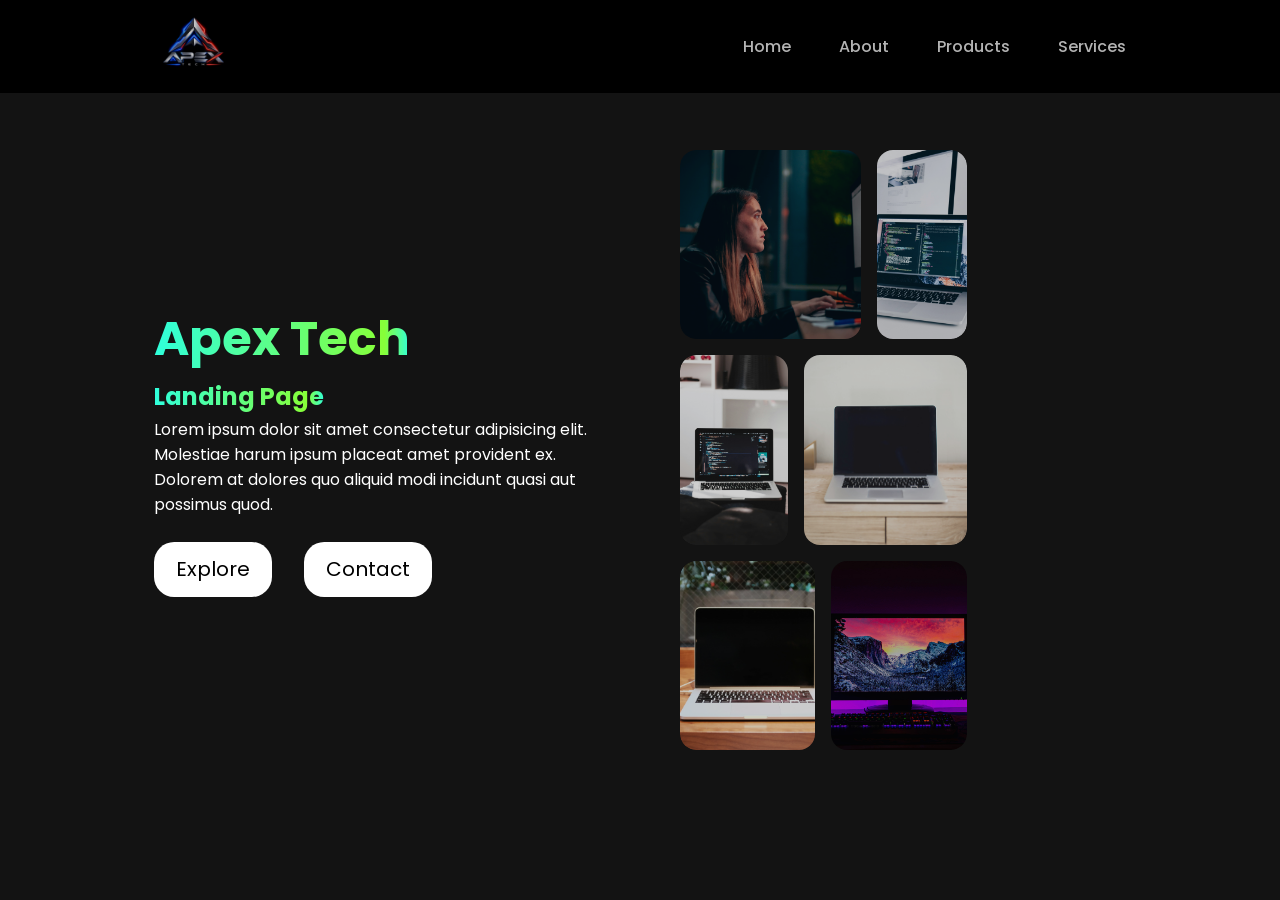
<file: apex-tech-website/index.html>
<!DOCTYPE html>
<html lang="en">
<head>
    <meta charset="UTF-8">
    <meta name="viewport" content="width=device-width, initial-scale=1.0">
    <title>Landing Page</title>
    <link rel="stylesheet" href="style.css">
</head>
<body class="site-body">
    <header class="site-header">
        <a href="#" class="logo" tabindex="0"><img src="./images/logo2.png" width="100px" alt=""></a>
        <button class="site-nav-toggle" aria-label="Open Navigation" aria-expanded="false">&#9776</button>
        
            <ul class="nav-list" role="navigation">
                <li><a href="#">Home</a></li>
                <li><a href="#">About</a></li>
                <li><a href="#">Products</a></li>
                <li><a href="#">Services</a></li>
            </ul>
       
    </header>
    <main class="site-main">
        <section class="info-box">
            <h1><span class="gradient-txt">Apex Tech</span></h1>
            <h2><span class="gradient-txt">Landing Page</span></h2>
            <p>Lorem ipsum dolor sit amet consectetur adipisicing elit. Molestiae harum ipsum placeat amet provident ex. Dolorem at dolores quo aliquid modi incidunt quasi aut possimus quod.</p>
            <div class="btn-box">
                <button class="btn">Explore</button>
                <button class="btn">Contact</button>
            </div>
        </section>
        <section class="bento-grid">
            <section class="col-left">
                <div class="box" >
                    <div class="inner-box" tabindex="0" >
                        <img src="./images/img5.1.jpg"  alt="">
                    </div>
                    <div class="inner-box" tabindex="0">
                        <img src="./images/img2.jpg" alt="">
                    </div>
                </div>
                <div class="box" >
                    <div class="inner-box" tabindex="0">
                        <img src="./images/img4.jpg" alt="">
                    </div>
                    <div class="inner-box" tabindex="0">
                        <img src="./images/img5.jpg" alt="">
                    </div>
                </div>
                <div class="box" >
                    <div class="inner-box" tabindex="0">
                        <img src="./images/img6.jpg" alt="">
                    </div>
                    <div class="inner-box" tabindex="0">
                        <img src="./images/img1.jpg" alt="">
                    </div>
                </div>
              
            </section>
            <section class="col-right">
                <div class="box">
                    <video src="./images/video1.mp4" tabindex="0" autoplay loop muted >
                </div>
                <div class="box" >
                    <video src="./images/video2.mp4" tabindex="0" autoplay loop muted >
                </div>
            </section>
        </section>
    </main>
</body>
</html>
</file>
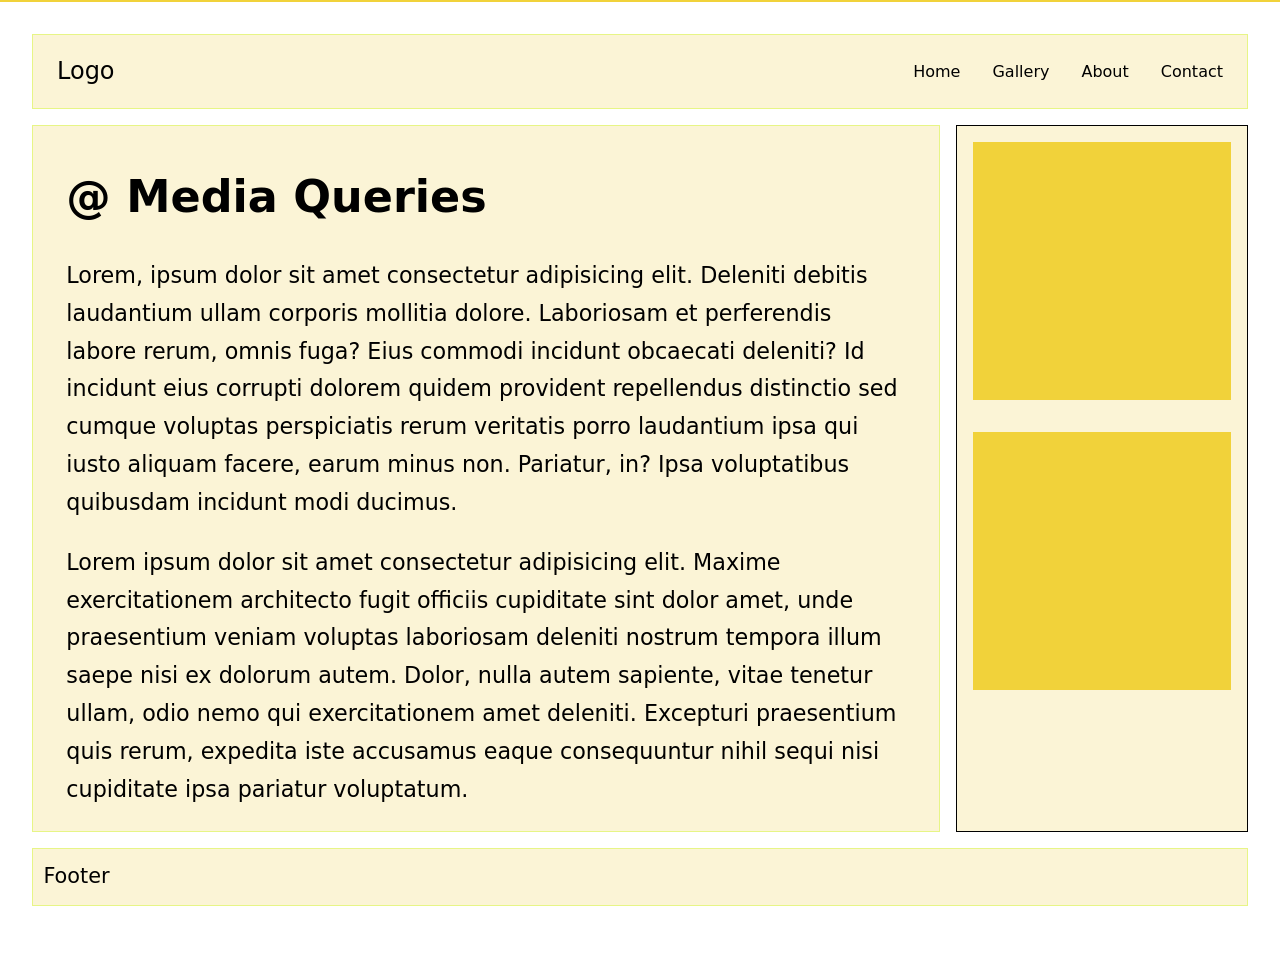
<file: media-queries/index.html>
<!DOCTYPE html>
<html lang="en">
<head>
    <meta charset="UTF-8">
    <meta name="viewport" content="width=device-width, initial-scale=1.0">
    <title>Media Queries</title>
    <link rel="stylesheet" href="styles.css">
</head>
<body class="site-body">
    <header class="site-header">
        <div class="logo" tabindex="0">Logo</div>
        <button class="site-nav-toggle" aria-label="Open Navigation" aria-expanded="false">&#9776</button>
        <nav class="site-nav" role="navigation">
            <ul class="nav-list">
                <li><a href="#" title="Home">Home</a></li>
                <li><a href="#" title="Gallery">Gallery</a></li>
                <li><a href="#" title="About">About</a></li>
                <li><a href="#" title="Contact">Contact</a></li>
            </ul>
        </nav>
         </header>
        <main class="content">
            <h1>@ Media Queries</h1>
            <p>Lorem, ipsum dolor sit amet consectetur adipisicing elit. Deleniti debitis laudantium ullam corporis mollitia dolore. Laboriosam et perferendis labore rerum, omnis fuga? Eius commodi incidunt obcaecati deleniti? Id incidunt eius corrupti dolorem quidem provident repellendus distinctio sed cumque voluptas perspiciatis rerum veritatis porro laudantium ipsa qui iusto aliquam facere, earum minus non. Pariatur, in? Ipsa voluptatibus quibusdam incidunt modi ducimus.</p>
            <p>Lorem ipsum dolor sit amet consectetur adipisicing elit. Maxime exercitationem architecto fugit officiis cupiditate sint dolor amet, unde praesentium veniam voluptas laboriosam deleniti nostrum tempora illum saepe nisi ex dolorum autem. Dolor, nulla autem sapiente, vitae tenetur ullam, odio nemo qui exercitationem amet deleniti. Excepturi praesentium quis rerum, expedita iste accusamus eaque consequuntur nihil sequi nisi cupiditate ipsa pariatur voluptatum.</p>
        </main>
        <aside class="sidebar">
            <div class="widget"></div>
            <div class="widget"></div>
            <div class="widget"></div>
            <div class="widget"></div>
        </aside>
   <footer class="site-footer">Footer</footer>
</body>
</html>
</file>
<file: apex-tech-website/style.css>
@import url("https://fonts.googleapis.com/css2?family=Poppins:ital,wght@0,100;0,200;0,300;0,400;0,500;0,600;0,700;0,800;0,900;1,100;1,200;1,300;1,400;1,500;1,600;1,700;1,800;1,900&display=swap");
*,
*::before,
*::after {
  margin: 0;
  padding: 0;
  box-sizing: border-box;
  font-family: "Poppins", sans-serif;
}
:root {
  --background-color: rgb(19, 19, 19);
  --color: rgb(255, 255, 255);
  --line-gradient: linear-gradient(270deg, #2fffdc 10% #87ff38 100%);
}
.site-body {
  width: 100%;
  background-color: var(--background-color);
  color: var(--color);
}
.site-header {
  position: fixed;
  padding: 1em 12%;
  width: 100%;
  top: 0;
  display: flex;
  gap: 1em;
  justify-content: space-between;
  align-items: center;
  background-color: black;
  z-index: 100;
}


.site-header .logo:hover {
  opacity: 1;
  color: #87ff38;
}
.logo img{
 max-width: 100%;
 width: 14%;
 object-fit: cover;
 height: auto;
  opacity: 0.8;
  transition: 0.3s ease-in-out;
  cursor: pointer;
}
a:hover {
  opacity: 1;
  color: #87ff38;
}
.site-header .logo:focus-visible {
  outline: none;
  color: #87ff38;
}
a:focus-visible {
  outline: none;
  color: #87ff38;
}

header .nav-list {
  display: flex;
  gap: 3em;
  font-size: 1em;
  font-weight: 500;
  list-style: none;
}
ul li {
  opacity: 0.7;
  transition: 0.3s ease-in-out;
  cursor: pointer;
}
a {
  text-decoration: none;
  color: var(--color);
}

.site-nav-toggle {
  font-size: 1.2em;
  border: none;
  color: black;
  background: linear-gradient(270deg, #2fffdc, #87ff38 10%, #2fffdc 100%);
  cursor: pointer;
  display: none;
}

.site-main {
  min-height: 100dvh;
  padding: 10% 12%;
  display: flex;
  align-items: center;
  justify-content: center;
  gap: 5em;
}
.gradient-txt {
  background: linear-gradient(270deg, #2fffdc, #87ff38 10%, #2fffdc 100%);
  background-clip: text;
  color: transparent;
}
.btn-box {
  display: flex;
  gap: 2em;
}
.btn {
  padding: 0.5em 1em;
  border-radius: 1em;
  font-size: 1.26em;
  background-color: white;
  color: black;
  border: 2px transparent solid;
  transition: 0.2s ease-in-out;
  cursor: pointer;
}
.btn:hover {
  background-color: var(--background-color);
  color: white;
  border: 2px solid white;
}
.info-box {
  display: flex;
  flex-direction: column;
  flex: 1;
  gap: 0.2em;
}
h1 {
  font-size: 3em;
}
p {
  padding-bottom: 1.4em;
}
.bento-grid {
  flex: 1;
  height: 600px;
  min-height: 100%;
  display: flex;
  gap: 1em;
}
.col-left {
  flex: 2;
  display: flex;
  flex-direction: column;
  gap: 1em;
}
.col-right {
  flex: 1;
  display: flex;
  flex-direction: column;
  gap: 1em;
}
.inner-box {
  flex: 1;
  border-radius: 1em;
  overflow: hidden;
  opacity: 0.8;
  transition: 0.2s ease-in-out;
}
.box {
  flex: 1;
  border-radius: 1em;
  gap: 1em;
  display: flex;
  transition: 0.2s ease-in-out;

  overflow: hidden;
}
.inner-box:hover,
.inner-box:focus-visible {
  transform: scale(1.02);
  opacity: 1;
}
.box:hover,
.box:focus-visible {
  transform: scale(1.02);
  opacity: 1;
}
video:hover,
video:focus-visible {
  transform: scale(1.02);
  opacity: 1;
}

.col-left .inner-box:nth-of-type(1) {
  flex: 2;
}
.col-left .box:nth-of-type(2) .inner-box:nth-of-type(2) {
  flex: 3;
}
.col-left .box:nth-of-type(3) .inner-box {
  flex: 1;
}
img {
  object-fit: cover;
  max-width: 100%;
  height: 100%;
}
video {
  object-fit: cover;
  width: 100%;
  height: 100%;
  transition: 0.2s ease-in-out;
}

@media screen and (max-width: 1200px) {
  .site-main {
    flex-direction: column;
    margin: 5em 2em;
    padding: 10% 5%;
  }
  .site-header .nav-list {
    display: none;
  }
  .site-nav-toggle {
    display: block;
  }
  .info-box {
    justify-content: center;
    align-items: center;
  }
  p {
    text-align: center;
   
  }
}
</file>
<file: media-queries/styles.css>
*,
*::before,
*::after {
  margin: 0;
  padding: 0;
  box-sizing: border-box;
}
:root {
  --bg-color: #fbf4d6;
  --bg-color-1: #f1d23a;
  --bg-color-2: #fbf4f5;
  --widget-color: #ffe566;
}
.site-body {
  font-family:
    system-ui,
    -apple-system,
    BlinkMacSystemFont,
    "Segoe UI",
    Roboto,
    Oxygen,
    Ubuntu,
    Cantarell,
    "Open Sans",
    "Helvetica Neue",
    sans-serif;
  min-height: 100dvh;
  border-top: 2px var(--bg-color-1) solid;
  display: grid;
  line-height: 1.7;
  width: 100%;
  padding: 2rem 3rem;
  gap: 1rem;
  grid-template-columns: repeat(4, 1fr);
  grid-template-rows: auto 1fr auto auto;
  grid-template-areas:
    "header header header header"
    "main main main main"
    "aside aside aside aside"
    "footer footer footer footer";
}

.site-header {
  grid-area: header;
}
.content {
  grid-area: main;
}
.sidebar {
  grid-area: aside;
}
.site-footer {
  grid-area: footer;
}
.site-header,
.site-footer,
.content,
.sidebar {
  background-color: var(--bg-color);
  border: 1px solid #e7f586;
}
.content {
  padding: 1.5em 1.5em 1em 1.5em;
  display: flex;
  flex-direction: column;
  gap: 1em;
}
.site-header {
  display: flex;
  justify-content: space-between;
  align-items: center;
  padding: 1rem 1.5rem;
  gap: 1em;
}
.site-nav-toggle {
  font-size: 1.6rem;
  border: none;
  background-color: transparent;
  cursor: pointer;
  display: none;
}
.site-nav {
  display: flex;
  justify-content: flex-end;
  gap: 1.25rem;
}
.nav-list {
  display: flex;
  gap: 2em;
  list-style: none;
}
.logo {
  font-size: 1.5rem;
  font-weight: 500;
}
a {
  text-decoration: none;
  color: black;
  cursor: pointer;
  font-weight: 500;
}
a:hover,
a:focus-visible {
  color: #b89900;
  outline: 1px dotted var(--bg-color-1);
}
.logo:hover,
.logo:focus-visible {
  color: #b89900;
  outline: none;
}
.sidebar {
  padding: 1rem;
  border: 1px solid black;
}
.widget {
  aspect-ratio: 1;
  background-color: var(--bg-color-1);
  width: 100%;
}
.widget:not(:last-child) {
  margin-block-end: 2em;
}
.site-footer {
  padding: 0.5em;
  font-size: 1.3em;
  font-weight: 500;
}
.widget:nth-child(3),
.widget:nth-child(4){
display: none;
}

@media screen and (min-width: 768px){
    .site-body{
        display:grid;
        grid-template-areas: 
        "header header header header"
        "main main main  aside"
        "footer footer footer footer"
        ;
    }
}
@media screen and (max-width:500px){
    .site-body{
        display:grid;
        padding: 2em;
    }
    .site-nav{
        display: none;
    }
    .site-nav-toggle{
        display: block;
    }
  p{
    text-align: justify;
  }
}
@media (min-width:900px) and (max-width:3000px) {
    .site-body{
        display:grid;
        padding: 2em;
        grid-template-rows: auto auto auto auto;
    }
    .content{
        font-size: 1.39em;
    }
    /* .site-nav{
        display: none;
    }
    .site-nav-toggle{
        display: block;
    } */
}
</file>
